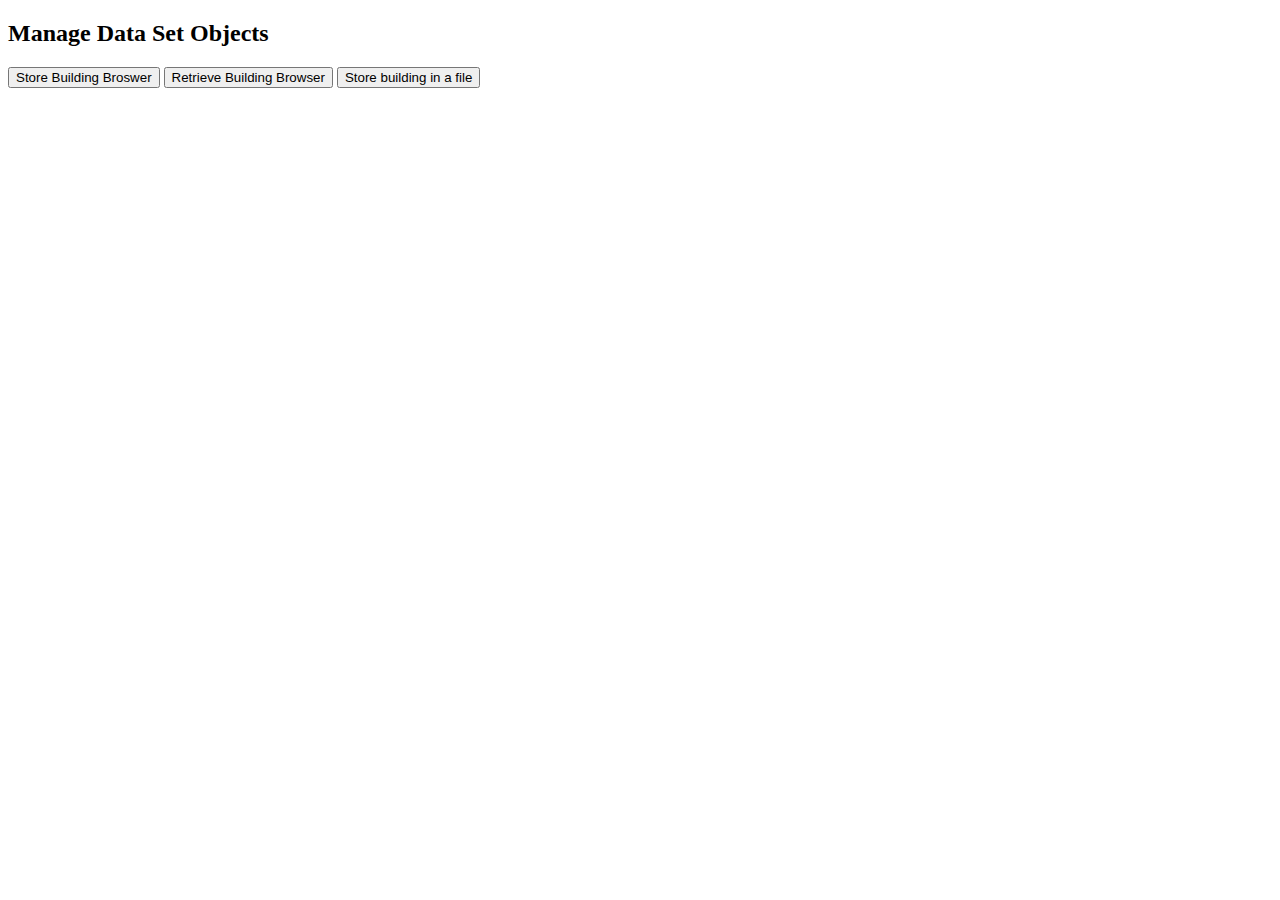
<file: build_data_store.html>
<!DOCTYPE html>
<html lang="en">
<head>
    <meta charset="UTF-8">
    <meta name="viewport" content="width=device-width, initial-scale=1.0">
    <meta http-equiv="X-UA-Compatible" content="ie=edge">
    <title>Data Store Tools</title>
    <script type="text/javascript" src="js/date.js"></script>
    <script type="text/javascript" src="js/amort.js"></script>
    <script src = "js/create_data.js"> </script>
    <script src = "js/dshbd_metrics.js"> </script>
    
 
</head>
<body>
    <h2>Manage Data Set Objects</h2>
    <p> </p>
    
    <button onclick="storeDataLocal()">Store Building Broswer</button>
    <button onclick="getDataLocal()">Retrieve Building Browser</button>
    <button onclick="storeDataFile()">Store building in a file</button>
</body>
</html>
</file>
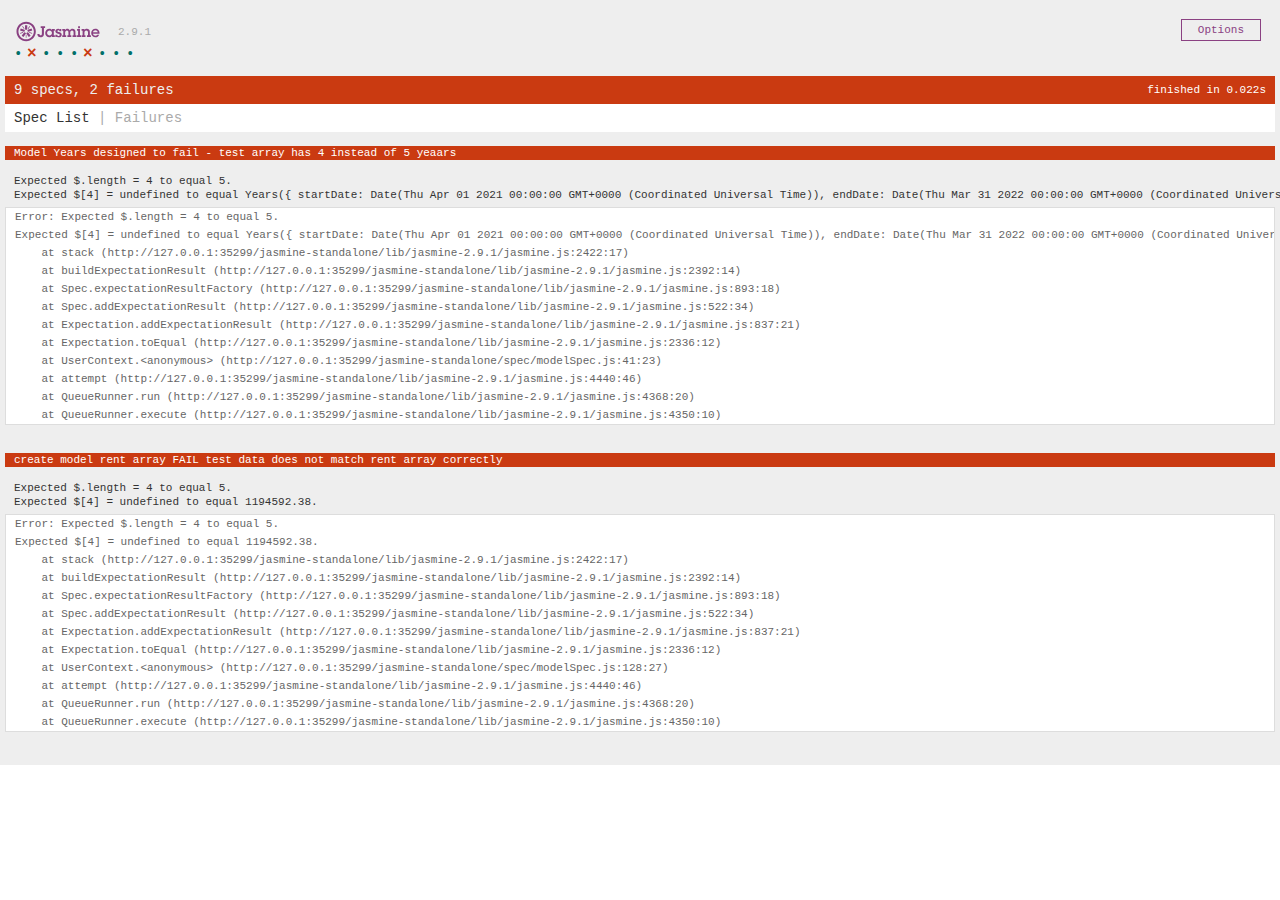
<file: jasmine-standalone/SpecRunner.html>
<!DOCTYPE html>
<html>

<head>
  <meta charset="utf-8">
  <title>Jasmine Spec Runner v2.9.1</title>

  <link rel="shortcut icon" type="image/png" href="lib/jasmine-2.9.1/jasmine_favicon.png">
  <link rel="stylesheet" href="lib/jasmine-2.9.1/jasmine.css">

  <script src="lib/jasmine-2.9.1/jasmine.js"></script>
  <script src="lib/jasmine-2.9.1/jasmine-html.js"></script>
  <script src="lib/jasmine-2.9.1/boot.js"></script>

  <!-- include source files here... -->

  <script type="text/javascript" src="../js/date.js"></script>
  <script type="text/javascript" src="../js/amort.js"></script>
  <script src="../js/create_data.js"></script>
  <script src="../js/dshbd_metrics.js"></script>
  <script src="../js/editableTable.js"></script>
  <script type="text/javascript" src="../js/dashboard.js"></script>


  <!-- include spec files here... -->
  <script src="spec/modelSpec.js"></script>
  <script src="spec/renttestSpec.js"></script>
  



</head>

<body>
</body>

</html>
</file>
<file: jasmine-standalone/lib/jasmine-2.9.1/jasmine.css>
body { overflow-y: scroll; }

.jasmine_html-reporter { background-color: #eee; padding: 5px; margin: -8px; font-size: 11px; font-family: Monaco, "Lucida Console", monospace; line-height: 14px; color: #333; }
.jasmine_html-reporter a { text-decoration: none; }
.jasmine_html-reporter a:hover { text-decoration: underline; }
.jasmine_html-reporter p, .jasmine_html-reporter h1, .jasmine_html-reporter h2, .jasmine_html-reporter h3, .jasmine_html-reporter h4, .jasmine_html-reporter h5, .jasmine_html-reporter h6 { margin: 0; line-height: 14px; }
.jasmine_html-reporter .jasmine-banner, .jasmine_html-reporter .jasmine-symbol-summary, .jasmine_html-reporter .jasmine-summary, .jasmine_html-reporter .jasmine-result-message, .jasmine_html-reporter .jasmine-spec .jasmine-description, .jasmine_html-reporter .jasmine-spec-detail .jasmine-description, .jasmine_html-reporter .jasmine-alert .jasmine-bar, .jasmine_html-reporter .jasmine-stack-trace { padding-left: 9px; padding-right: 9px; }
.jasmine_html-reporter .jasmine-banner { position: relative; }
.jasmine_html-reporter .jasmine-banner .jasmine-title { background: url('[data-uri]') no-repeat; background: url('[data-uri]') no-repeat, none; -moz-background-size: 100%; -o-background-size: 100%; -webkit-background-size: 100%; background-size: 100%; display: block; float: left; width: 90px; height: 25px; }
.jasmine_html-reporter .jasmine-banner .jasmine-version { margin-left: 14px; position: relative; top: 6px; }
.jasmine_html-reporter #jasmine_content { position: fixed; right: 100%; }
.jasmine_html-reporter .jasmine-version { color: #aaa; }
.jasmine_html-reporter .jasmine-banner { margin-top: 14px; }
.jasmine_html-reporter .jasmine-duration { color: #fff; float: right; line-height: 28px; padding-right: 9px; }
.jasmine_html-reporter .jasmine-symbol-summary { overflow: hidden; *zoom: 1; margin: 14px 0; }
.jasmine_html-reporter .jasmine-symbol-summary li { display: inline-block; height: 10px; width: 14px; font-size: 16px; }
.jasmine_html-reporter .jasmine-symbol-summary li.jasmine-passed { font-size: 14px; }
.jasmine_html-reporter .jasmine-symbol-summary li.jasmine-passed:before { color: #007069; content: "\02022"; }
.jasmine_html-reporter .jasmine-symbol-summary li.jasmine-failed { line-height: 9px; }
.jasmine_html-reporter .jasmine-symbol-summary li.jasmine-failed:before { color: #ca3a11; content: "\d7"; font-weight: bold; margin-left: -1px; }
.jasmine_html-reporter .jasmine-symbol-summary li.jasmine-disabled { font-size: 14px; }
.jasmine_html-reporter .jasmine-symbol-summary li.jasmine-disabled:before { color: #bababa; content: "\02022"; }
.jasmine_html-reporter .jasmine-symbol-summary li.jasmine-pending { line-height: 17px; }
.jasmine_html-reporter .jasmine-symbol-summary li.jasmine-pending:before { color: #ba9d37; content: "*"; }
.jasmine_html-reporter .jasmine-symbol-summary li.jasmine-empty { font-size: 14px; }
.jasmine_html-reporter .jasmine-symbol-summary li.jasmine-empty:before { color: #ba9d37; content: "\02022"; }
.jasmine_html-reporter .jasmine-run-options { float: right; margin-right: 5px; border: 1px solid #8a4182; color: #8a4182; position: relative; line-height: 20px; }
.jasmine_html-reporter .jasmine-run-options .jasmine-trigger { cursor: pointer; padding: 8px 16px; }
.jasmine_html-reporter .jasmine-run-options .jasmine-payload { position: absolute; display: none; right: -1px; border: 1px solid #8a4182; background-color: #eee; white-space: nowrap; padding: 4px 8px; }
.jasmine_html-reporter .jasmine-run-options .jasmine-payload.jasmine-open { display: block; }
.jasmine_html-reporter .jasmine-bar { line-height: 28px; font-size: 14px; display: block; color: #eee; }
.jasmine_html-reporter .jasmine-bar.jasmine-failed { background-color: #ca3a11; }
.jasmine_html-reporter .jasmine-bar.jasmine-passed { background-color: #007069; }
.jasmine_html-reporter .jasmine-bar.jasmine-skipped { background-color: #bababa; }
.jasmine_html-reporter .jasmine-bar.jasmine-errored { background-color: #ca3a11; }
.jasmine_html-reporter .jasmine-bar.jasmine-menu { background-color: #fff; color: #aaa; }
.jasmine_html-reporter .jasmine-bar.jasmine-menu a { color: #333; }
.jasmine_html-reporter .jasmine-bar a { color: white; }
.jasmine_html-reporter.jasmine-spec-list .jasmine-bar.jasmine-menu.jasmine-failure-list, .jasmine_html-reporter.jasmine-spec-list .jasmine-results .jasmine-failures { display: none; }
.jasmine_html-reporter.jasmine-failure-list .jasmine-bar.jasmine-menu.jasmine-spec-list, .jasmine_html-reporter.jasmine-failure-list .jasmine-summary { display: none; }
.jasmine_html-reporter .jasmine-results { margin-top: 14px; }
.jasmine_html-reporter .jasmine-summary { margin-top: 14px; }
.jasmine_html-reporter .jasmine-summary ul { list-style-type: none; margin-left: 14px; padding-top: 0; padding-left: 0; }
.jasmine_html-reporter .jasmine-summary ul.jasmine-suite { margin-top: 7px; margin-bottom: 7px; }
.jasmine_html-reporter .jasmine-summary li.jasmine-passed a { color: #007069; }
.jasmine_html-reporter .jasmine-summary li.jasmine-failed a { color: #ca3a11; }
.jasmine_html-reporter .jasmine-summary li.jasmine-empty a { color: #ba9d37; }
.jasmine_html-reporter .jasmine-summary li.jasmine-pending a { color: #ba9d37; }
.jasmine_html-reporter .jasmine-summary li.jasmine-disabled a { color: #bababa; }
.jasmine_html-reporter .jasmine-description + .jasmine-suite { margin-top: 0; }
.jasmine_html-reporter .jasmine-suite { margin-top: 14px; }
.jasmine_html-reporter .jasmine-suite a { color: #333; }
.jasmine_html-reporter .jasmine-failures .jasmine-spec-detail { margin-bottom: 28px; }
.jasmine_html-reporter .jasmine-failures .jasmine-spec-detail .jasmine-description { background-color: #ca3a11; }
.jasmine_html-reporter .jasmine-failures .jasmine-spec-detail .jasmine-description a { color: white; }
.jasmine_html-reporter .jasmine-result-message { padding-top: 14px; color: #333; white-space: pre; }
.jasmine_html-reporter .jasmine-result-message span.jasmine-result { display: block; }
.jasmine_html-reporter .jasmine-stack-trace { margin: 5px 0 0 0; max-height: 224px; overflow: auto; line-height: 18px; color: #666; border: 1px solid #ddd; background: white; white-space: pre; }
</file>
